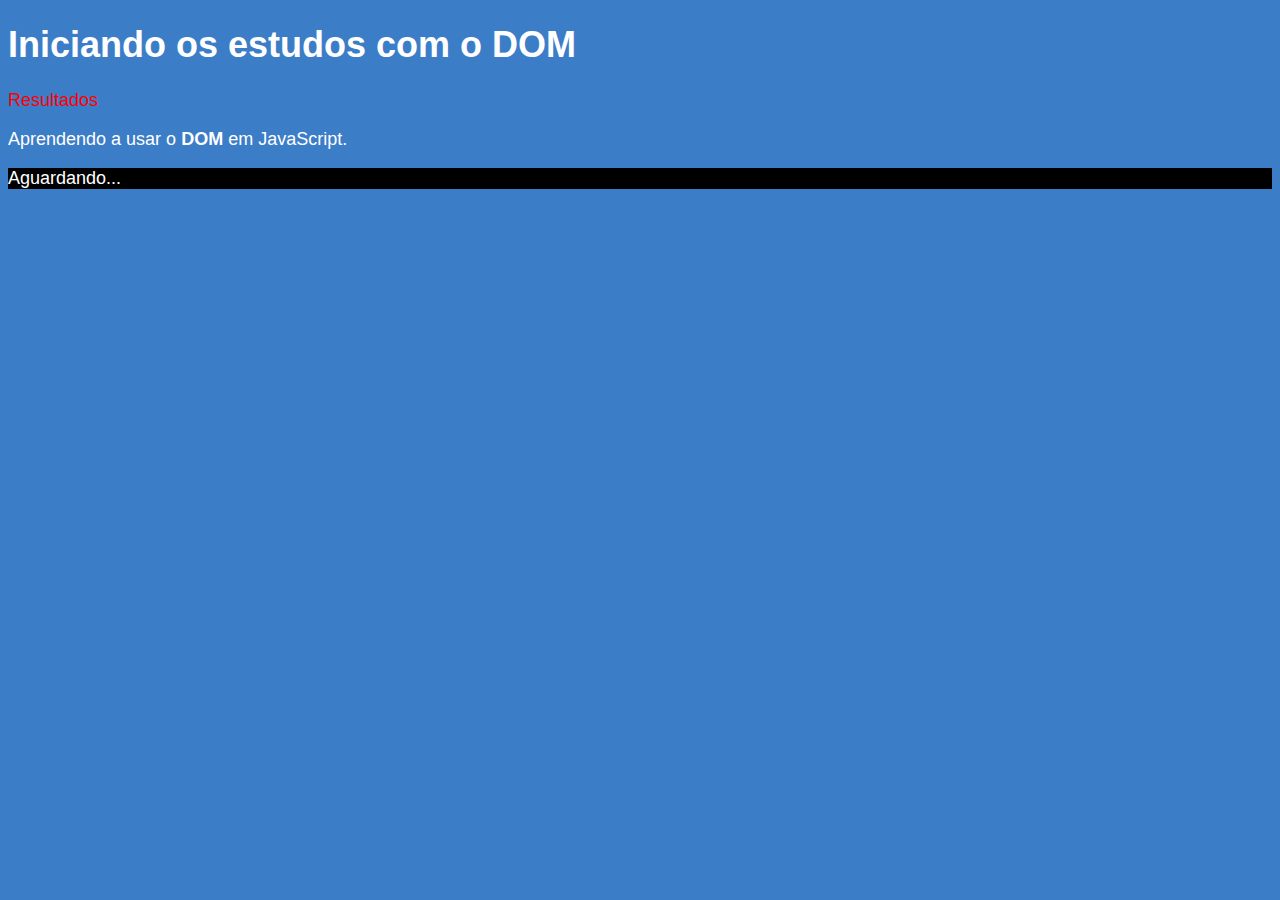
<file: c/ex005/index.html>
<!DOCTYPE html>
<html lang="pt-br">
<head>
    <meta charset="UTF-8">
    <meta http-equiv="X-UA-Compatible" content="IE=edge">
    <meta name="viewport" content="width=device-width, initial-scale=1.0">
    <style>
        body {
            background-color: rgba(60, 125, 199);
            color: white;
            font: normal 18px Arial;
        }
    </style>
    <title>DOM</title>
</head>
<body>
    <h1>Iniciando os estudos com o DOM</h1>
    <p>Resultados</p>
    <p>Aprendendo a usar o <strong>DOM</strong> em JavaScript.</p>
    <div id="msg">Clique aqui</div>
    <script>
        var p1 = document.getElementsByTagName('p')[0]
        p1.style.color = 'red';
        // Mudar a div com o getElement 
        var d = document.getElementById('msg')
        d.style.background = 'green';
        d.innerText = 'Aguardando...'
        // Mudar a div com o querySelector
        var j = document.querySelector('#msg')
        j.style.background = 'black';
    </script>
</body>
</html>
</file>
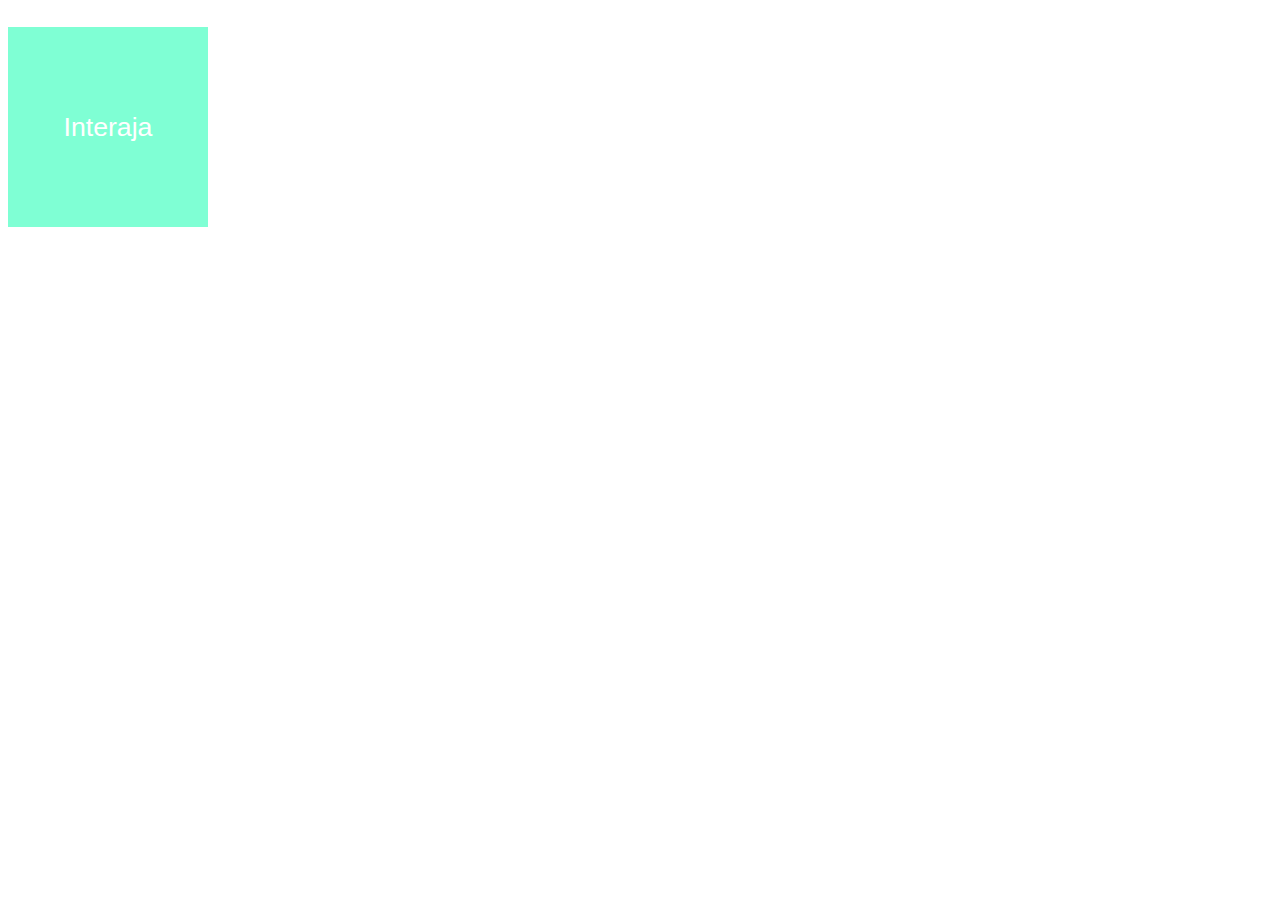
<file: c/ex006/index.html>
<!DOCTYPE html>
<html lang="pt-br">
<head>
    <meta charset="UTF-8">
    <meta http-equiv="X-UA-Compatible" content="IE=edge">
    <meta name="viewport" content="width=device-width, initial-scale=1.0">
    <style>
        #area {
            background-color: aquamarine;
            color: white;
            font: normal 20pt Arial;
            width: 200px;
            height: 200px;
            text-align: center;
            line-height: 200px;
        }
    </style>
    <title>Eventos DOM</title>
</head>
<body>
    <div id="area" onclick="clicar()" onmouseenter="entrar()" onmouseout="sair()">
        <p>Interaja</p> 
    </div>
    <script>
        var a = document.getElementById("area");
        // Para nao poluir o HTML com eventos DOM
        // a.addEventListener('click', clicar)
        // a.addEventListener('mouseenter', entrar)
        // a.addEventListener('mouseout', sair)
        function clicar() {
            a.innerHTML = 'Clicou'
            a.style.backgroundColor = 'red';
        }
        function entrar() {
            a.innerText = "Entrou"
        }
        function sair() {
            a.innerHTML = "Saiu"
            a.style.backgroundColor = 'aquamarine';
        }
    </script>
</body>
</html>
</file>
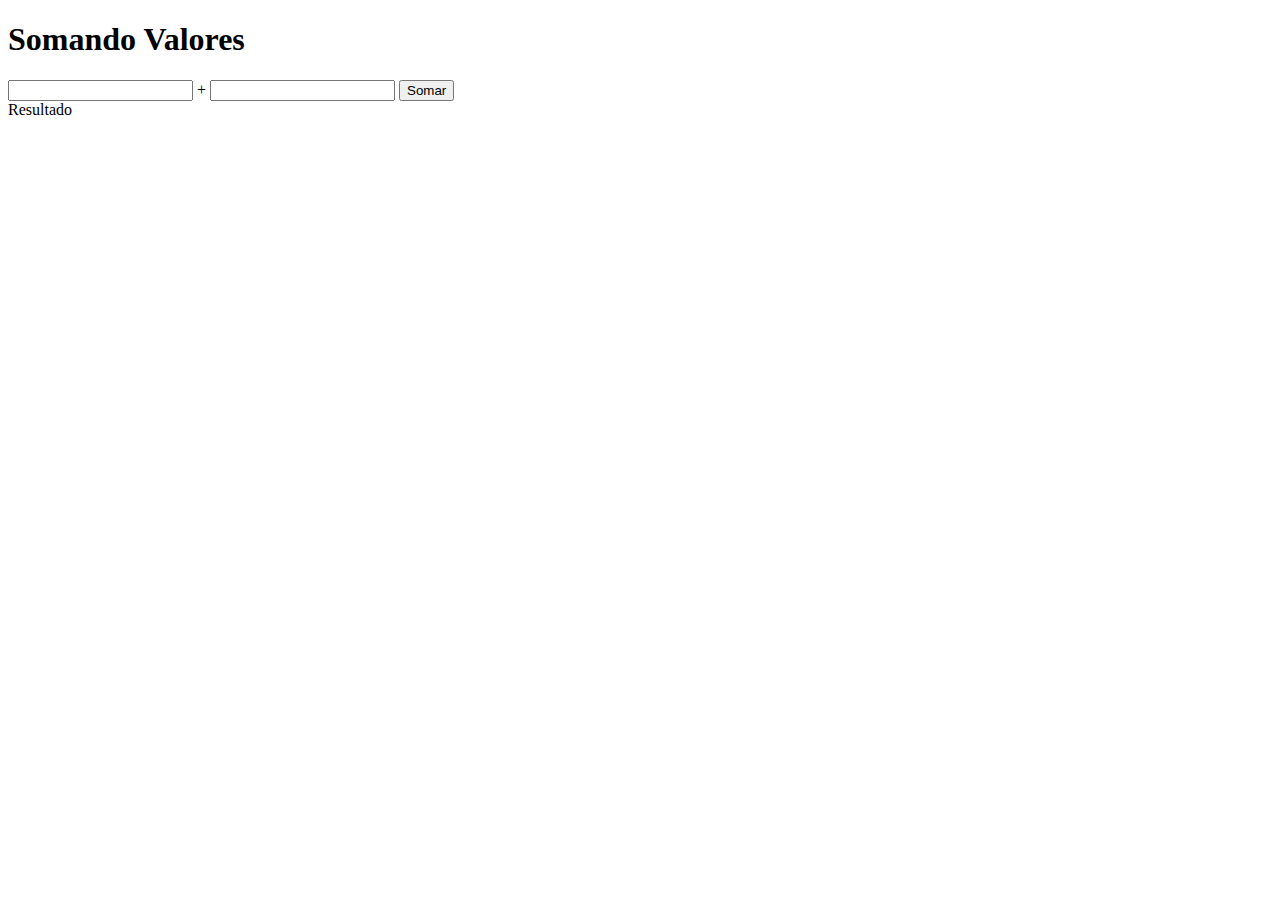
<file: c/ex007/index.html>
<!DOCTYPE html>
<html lang="pt-br">
<head>
    <meta charset="UTF-8">
    <meta http-equiv="X-UA-Compatible" content="IE=edge">
    <meta name="viewport" content="width=device-width, initial-scale=1.0">
    <title>Document</title>
</head>
<body>
    <h1>Somando Valores</h1>
    <input type="number" id="t1"> +
    <input type="number" id="t2">
    <input type="button" value="Somar" onclick="somar()">
    <div class="res">
        Resultado
    </div>
    <script>
        function somar() {
            var t1 = document.getElementById("t1");
            var t2 = document.querySelector("#t2");
            var resultado = document.getElementsByClassName('res')[0];
            var n1 = Number(t1.value)
            var n2 = Number(t2.value)
            var soma = n1 + n2
            resultado.innerHTML = `A soma entre ${n1} e ${n2} é igual a ${soma}`
        }
    </script>
</body>
</html>
</file>
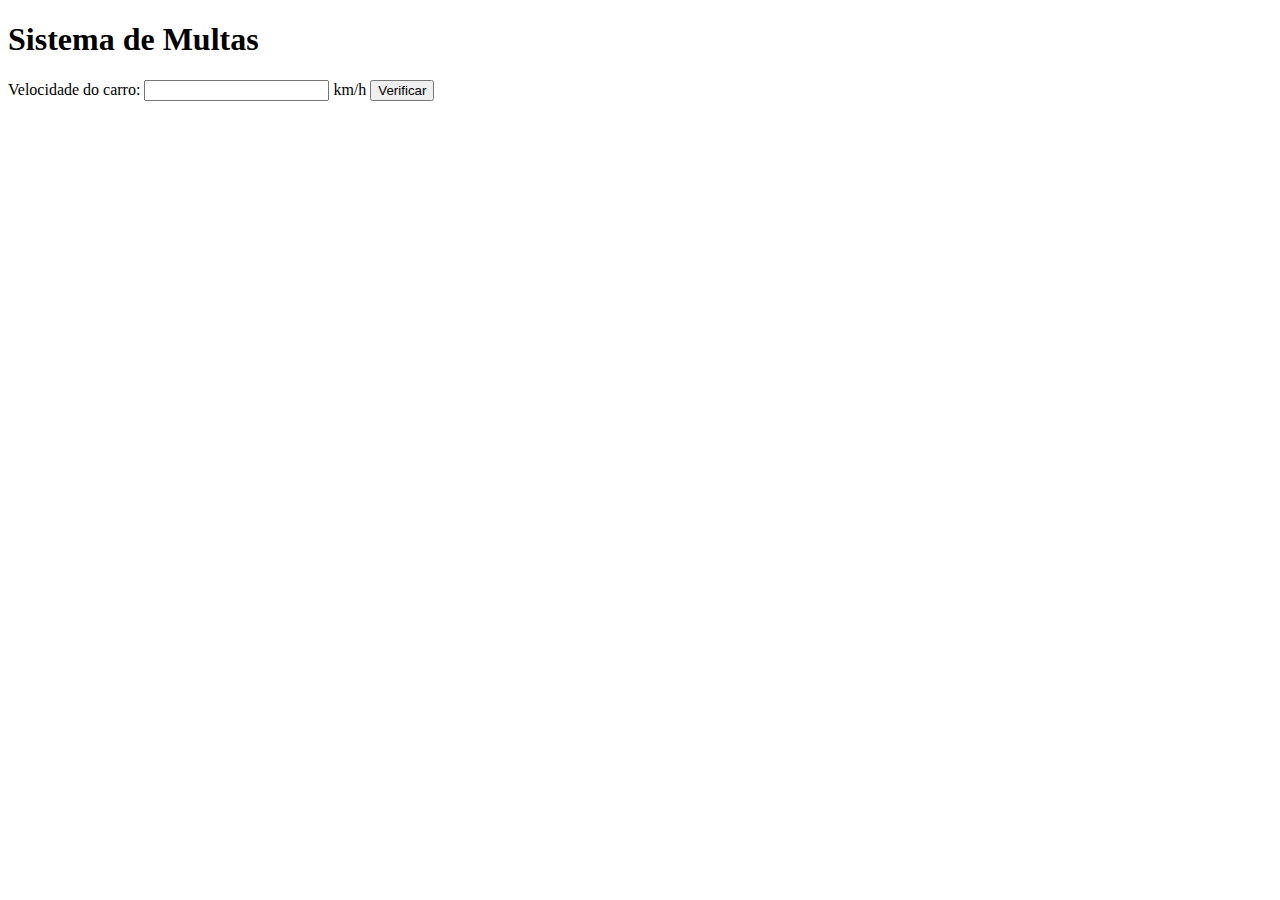
<file: d/ex010/index.html>
<!DOCTYPE html>
<html lang="pt-br">
<head>
    <meta charset="UTF-8">
    <meta http-equiv="X-UA-Compatible" content="IE=edge">
    <meta name="viewport" content="width=device-width, initial-scale=1.0">
    <title>DETRAN</title>
</head>
<body>
    <h1>Sistema de Multas</h1>
    <div>
        Velocidade do carro: 
        <input type="number" id="txtvel"> km/h
        <input type="button" value="Verificar" onclick="calcular()">
        <p id="resultado"></p>
    </div>
    <script>
        function calcular() {
        var txtvelocidade = document.getElementById("txtvel")
        var res = document.getElementById("resultado")
        var velocidade = Number(txtvelocidade.value)
        res.innerHTML = `Sua velocidade é de ${velocidade} km/h`
        if (velocidade > 60) {
            res.innerHTML += "<p>Multado!! Respeite a sinalização</p>"
        }
        }
    </script>
</body>
</html>
</file>
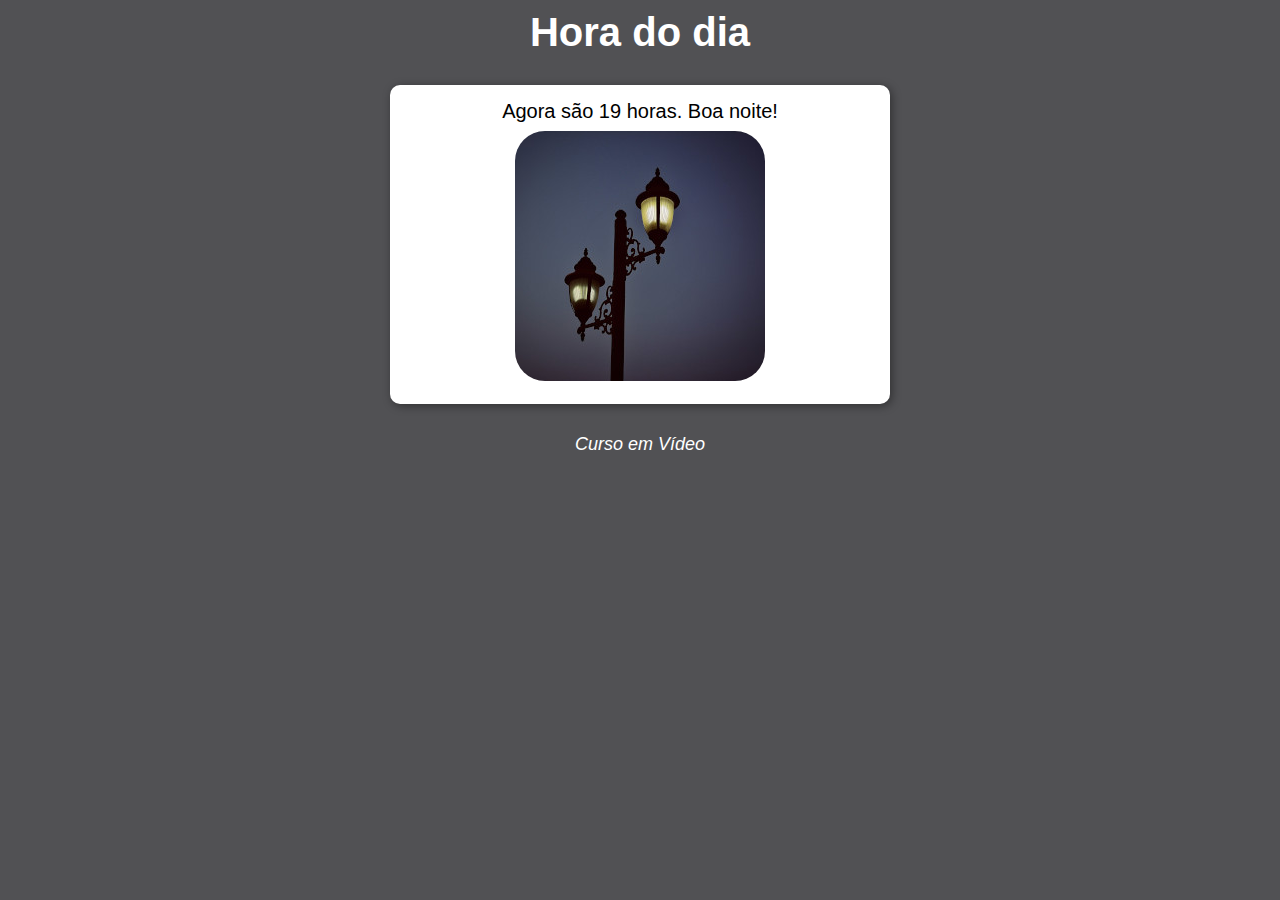
<file: d/ex014/index.html>
<!DOCTYPE html>
<html lang="pt-br">
<head>
    <meta charset="UTF-8">
    <meta http-equiv="X-UA-Compatible" content="IE=edge">
    <meta name="viewport" content="width=device-width, initial-scale=1.0">
    <link rel="stylesheet" href="style.css">
    <title>Hora</title>
</head>
<body>
    <header>
        <h1>Hora do dia</h1>
    </header>
    <main>
        <section>
            <div id="msg"></div>
            <div id="foto">
                <img id="img" src="img/manha-250.png" alt="Foto do dia">
            </div>
        </section>
    </main>
    <footer>
        <p>Curso em Vídeo</p>
    </footer>
    <script src="script.js"></script>
</body>
</html>
</file>
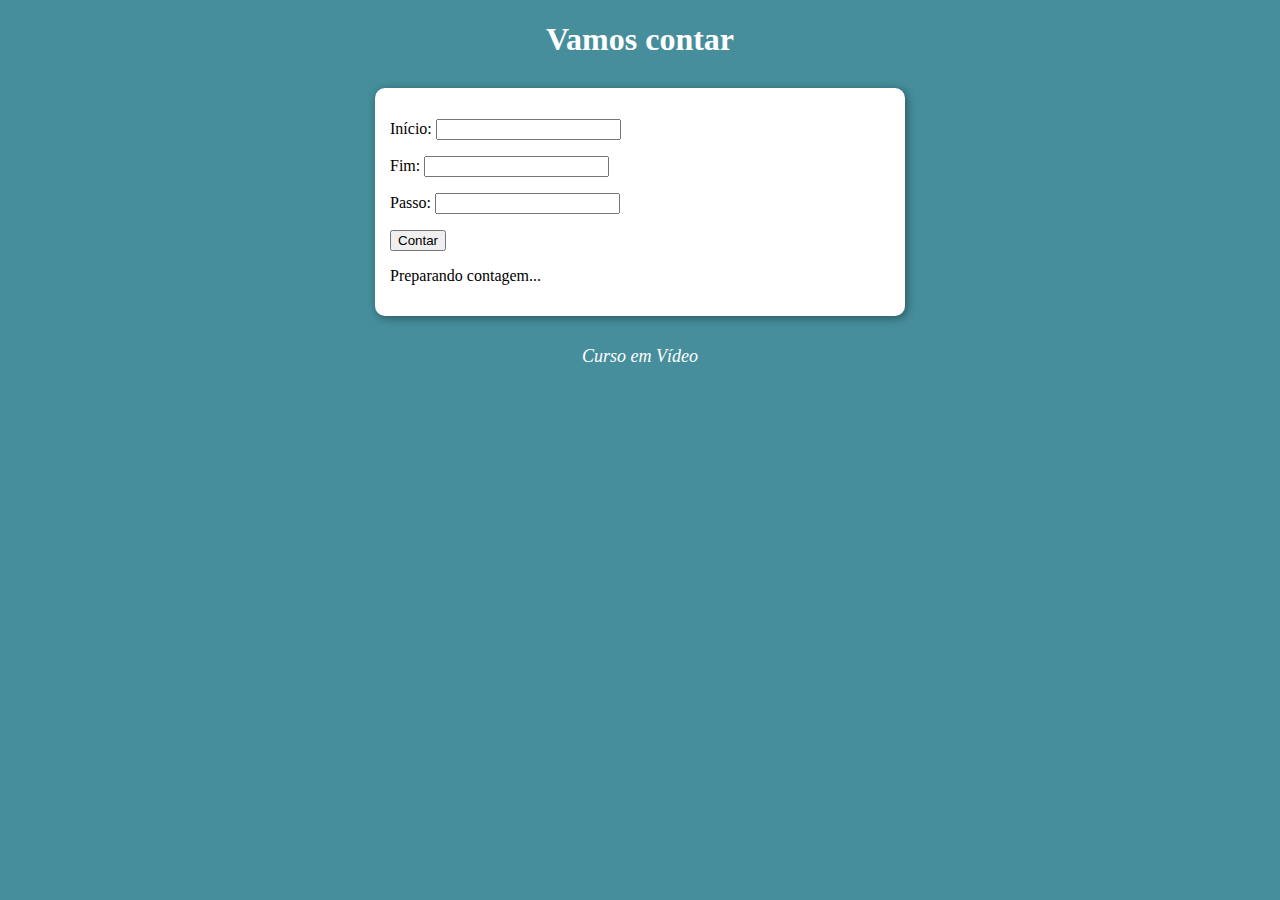
<file: e/ex016/index.html>
<!DOCTYPE html>
<html lang="pt-br">
<head>
    <meta charset="UTF-8">
    <meta http-equiv="X-UA-Compatible" content="IE=edge">
    <meta name="viewport" content="width=device-width, initial-scale=1.0">
    <link rel="stylesheet" href="style.css">
    <title>Contador</title>
</head>
<body>
    <header>
        <h1>Vamos contar</h1>
    </header>
    <main>
        <section>
            <div>
                <p>Início: 
                    <input type="number" name="txti" id="txti"></p>
                <p>Fim: 
                    <input type="number" name="txtf" id="txtf"></p>
                <p>Passo: 
                    <input type="number" name="txtp" id="txtp"></p>
                <p>
                    <input type="button" value="Contar" onclick="contar()"></p>
            </div>
            <div id="res">
                <p>Preparando contagem...</p>
            </div>
        </section>
    </main>
    <footer>
        <p>Curso em Vídeo</p>
    </footer>
    <script src="script.js"></script>
</body>
</html>
</file>
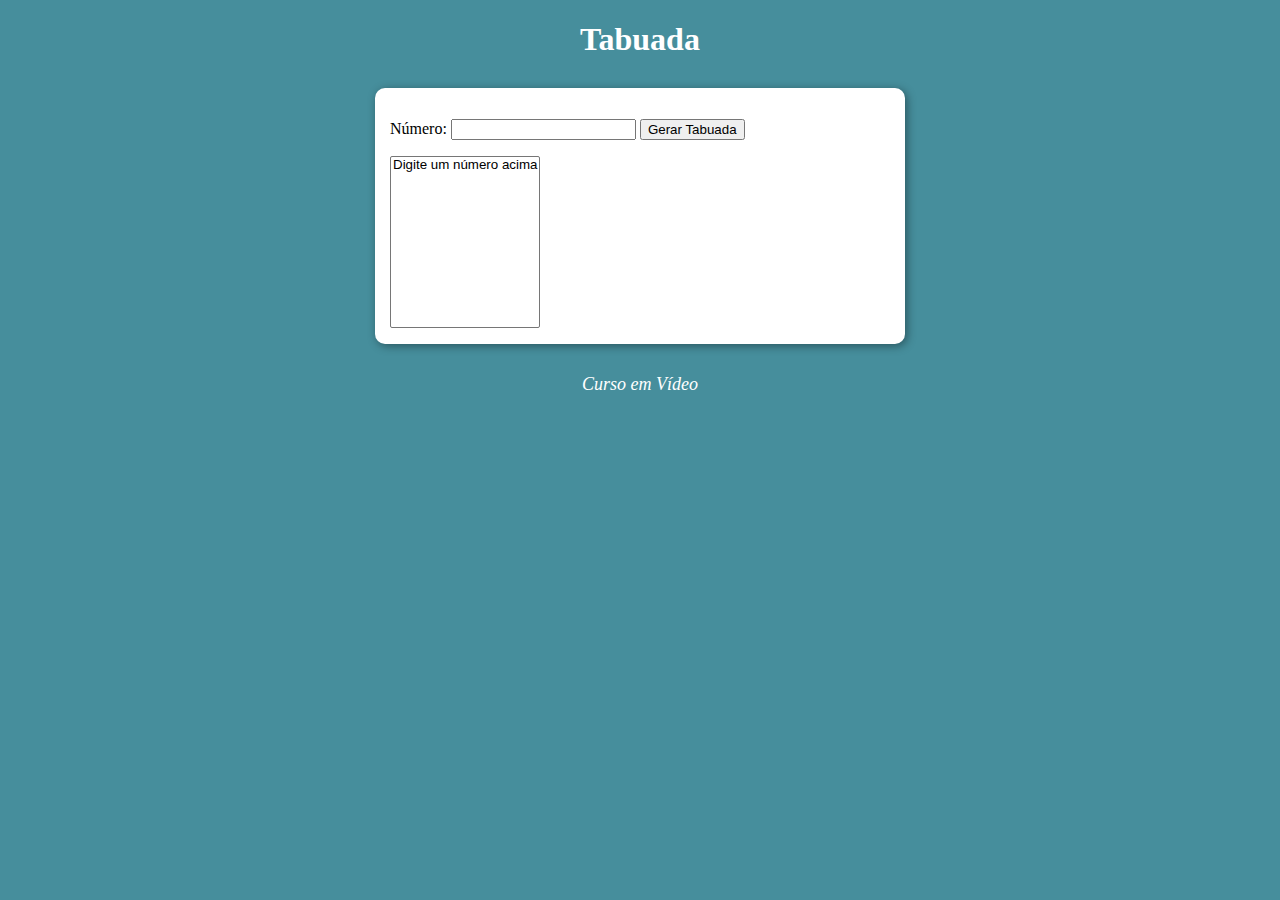
<file: e/ex017/index.html>
<!DOCTYPE html>
<html lang="pt-br">
<head>
    <meta charset="UTF-8">
    <meta http-equiv="X-UA-Compatible" content="IE=edge">
    <meta name="viewport" content="width=device-width, initial-scale=1.0">
    <link rel="stylesheet" href="style.css">
    <title>Tabuada</title>
</head>
<body>
    <header>
        <h1>Tabuada</h1>
    </header>
    <main>
        <section>
            <div>
                <p> Número:
                    <input type="number" name="txtn" id="txtn">
                    <input type="button" value="Gerar Tabuada" onclick="gerar()">
                </p>
            </div>
            <div>
                <select name="tab" id="tab" size="10">
                    <option>Digite um número acima</option>
                </select>
            </div>
        </section>
    </main>
    <footer>
        <p>Curso em Vídeo</p>
    </footer>
    <script src="script.js"></script>
</body>
</html>
</file>
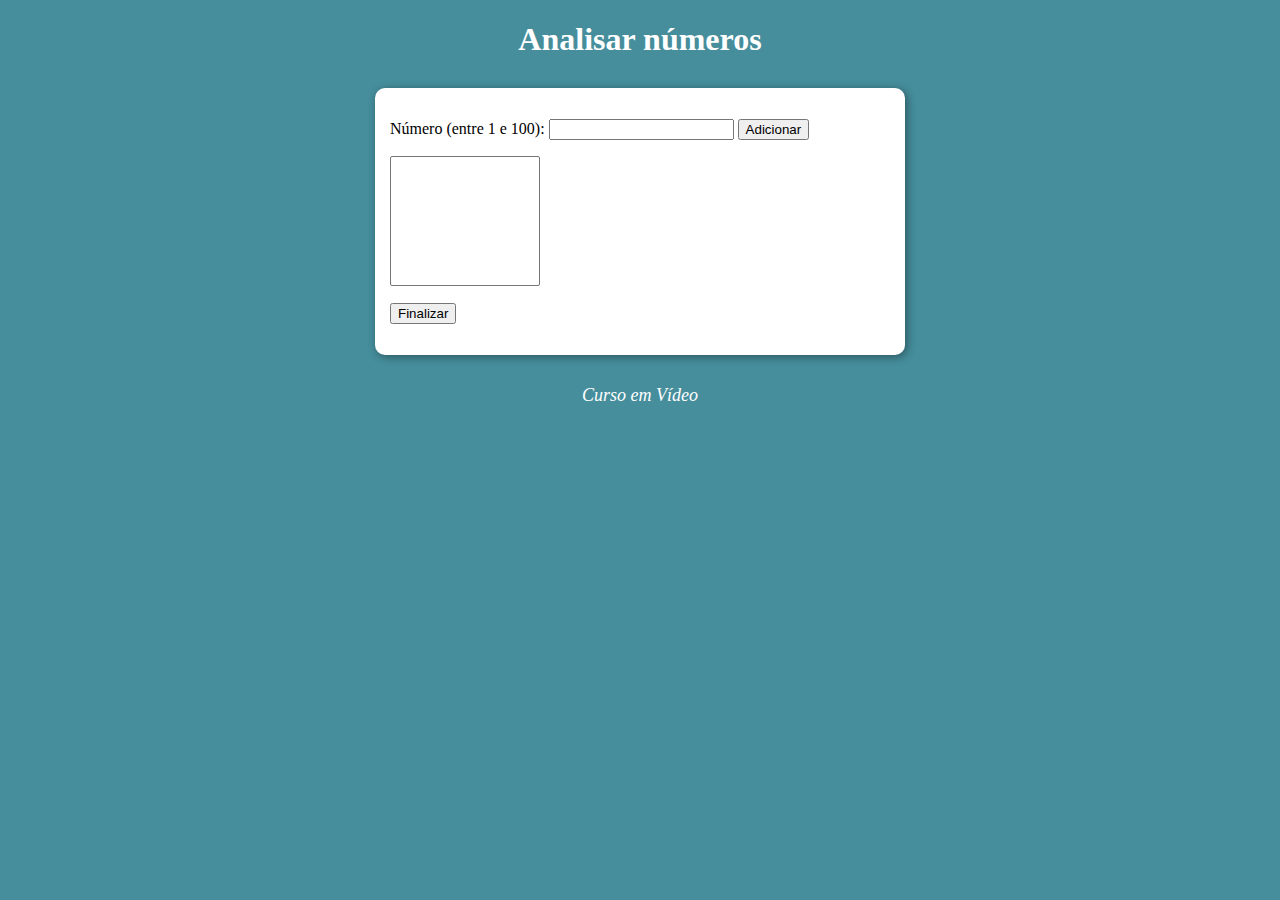
<file: f/ex019/index.html>
<!DOCTYPE html>
<html lang="pt-br">
<head>
    <meta charset="UTF-8">
    <meta http-equiv="X-UA-Compatible" content="IE=edge">
    <meta name="viewport" content="width=device-width, initial-scale=1.0">
    <link rel="stylesheet" href="style.css">
    <title>Analisador de Números</title>
</head>
<body>
    <header>
        <h1>Analisar números</h1>
    </header>
    <main>
        <section>
            <div>
                <p>Número (entre 1 e 100):
                    <input type="number" name="txtn" id="txtn">
                    <input type="button" value="Adicionar" onclick="adicionar()">
                </p>
                <select name="tab" id="tab" size="8"></select>
                <p>
                    <input type="button" value="Finalizar" onclick="finalizar()">
                </p>
            </div>
            <div id="res"></div>
        </section>
    </main>
    <footer>
        <p>Curso em Vídeo</p>
    </footer>
    <script src="script.js"></script>
</body>
</html>
</file>
<file: d/ex014/style.css>
* {
    margin: 0px;
    padding: 0px;
    box-sizing: border-box;
}

body {
    background-color: rgb(70, 142, 156);
    font: normal 20px Arial;
}

header {
    color: white;
    text-align: center;
    margin: 10px;
}

section {
    background-color: white;
    border-radius: 10px;
    padding: 15px;
    width: 500px;
    margin: 30px auto;
    box-shadow: 2px 2px 10px rgba(0, 0, 0, 0.4);
}

div {
    display: flex;
    align-items: center;
    justify-content: center;
    margin-bottom: 8px;

}

img {
    border-radius: 30px;
}

footer {
    color: white;
    text-align: center;
    font-style: italic;
    font-size: 18px;
}
</file>
<file: e/ex016/style.css>
/* * {
    margin: 0px;
    padding: 0px;
    box-sizing: border-box;
} */

body {
    background-color: rgb(70, 142, 156);
    font: normal 20pt;
}

header {
    color: white;
    text-align: center;
    margin: 10px;
}

section {
    background-color: white;
    border-radius: 10px;
    padding: 15px;
    width: 500px;
    margin: 30px auto;
    box-shadow: 2px 2px 10px rgba(0, 0, 0, 0.4);
}

footer {
    color: white;
    text-align: center;
    font-style: italic;
    font-size: 18px;
}
</file>
<file: e/ex017/style.css>
/* * {
    margin: 0px;
    padding: 0px;
    box-sizing: border-box;
} */

body {
    background-color: rgb(70, 142, 156);
    font: normal 20pt;
}

header {
    color: white;
    text-align: center;
    margin: 10px;
}

section {
    background-color: white;
    border-radius: 10px;
    padding: 15px;
    width: 500px;
    margin: 30px auto;
    box-shadow: 2px 2px 10px rgba(0, 0, 0, 0.4);
}

footer {
    color: white;
    text-align: center;
    font-style: italic;
    font-size: 18px;
}
</file>
<file: f/ex019/style.css>
/* * {
    margin: 0px;
    padding: 0px;
    box-sizing: border-box;
} */

body {
    background-color: rgb(70, 142, 156);
    font: normal 20pt;
}

header {
    color: white;
    text-align: center;
    margin: 10px;
}

section {
    background-color: white;
    border-radius: 10px;
    padding: 15px;
    width: 500px;
    margin: 30px auto;
    box-shadow: 2px 2px 10px rgba(0, 0, 0, 0.4);
}

#tab {
    width: 150px;
}

footer {
    color: white;
    text-align: center;
    font-style: italic;
    font-size: 18px;
}
</file>
